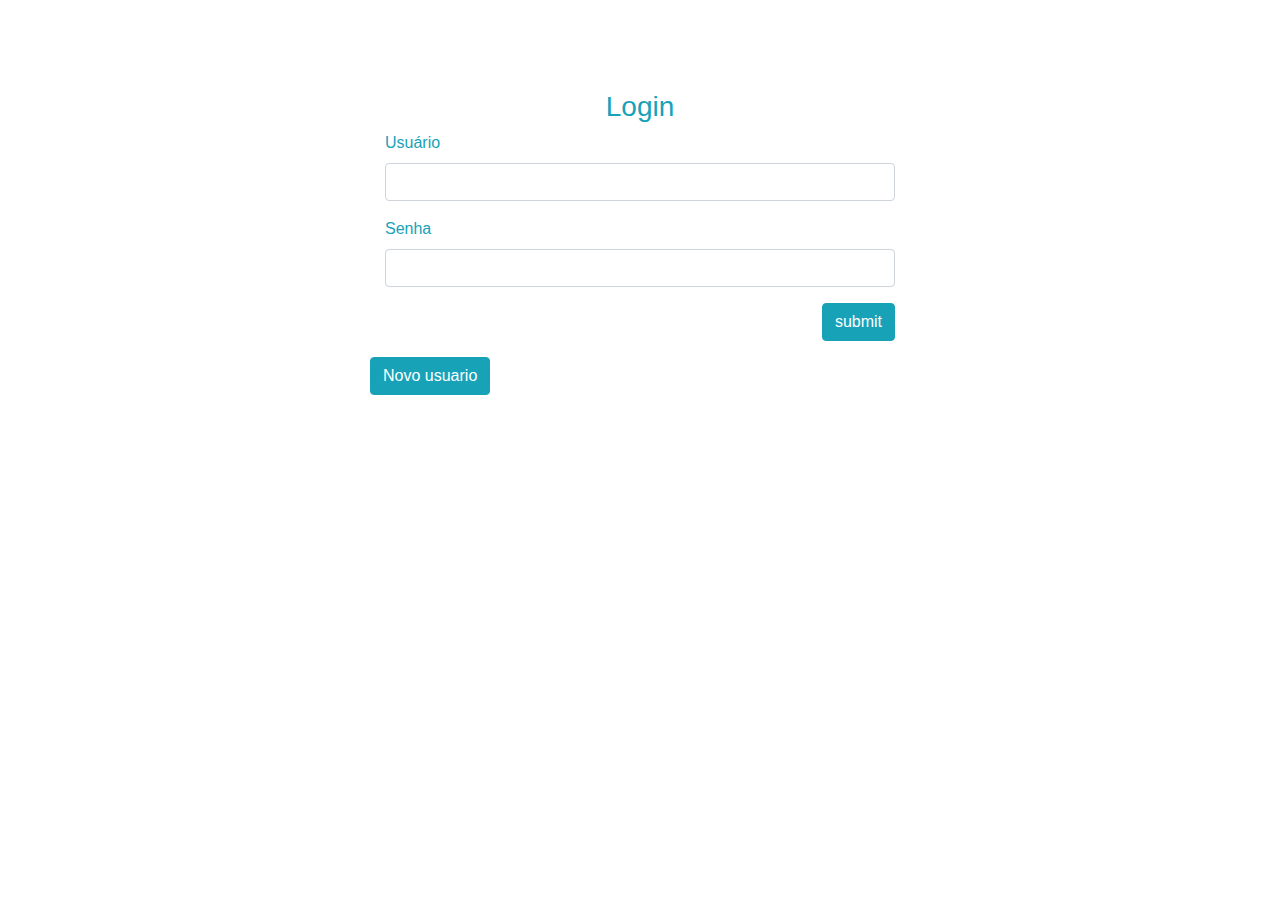
<file: ArquivosDoProjeto/componentes/login/index.html>
<!DOCTYPE html>
<html lang="en">

<head>
    <meta charset="UTF-8">
    <meta name="viewport" content="width=device-width, initial-scale=1.0">
    <title>Minha aplicação</title>
    <link rel="stylesheet" href="https://maxcdn.bootstrapcdn.com/bootstrap/4.0.0/css/bootstrap.min.css" integrity="sha384-Gn5384xqQ1aoWXA+058RXPxPg6fy4IWvTNh0E263XmFcJlSAwiGgFAW/dAiS6JXm" crossorigin="anonymous">
    <script src="login.js"></script>
    <script>
        // Verifica se o usuário já esta logado e se negativo, redireciona para tela de login        
        if (!usuarioCorrente.login) {
            window.location.href = LOGIN_URL;
        }

        function exibeUsuarios() {
            
            // Popula a tabela com os registros do banco de dados
            let listaUsuarios = '';
            for (i = 0; i < db_usuarios.usuarios.length; i++) {
                let usuario = db_usuarios.usuarios[i];
                listaUsuarios += `<tr><td scope="row">${usuario.nome}</td><td>${usuario.login}</td><td>${usuario.email}</td></tr>`;
            }

            // Substitui as linhas do corpo da tabela
            document.getElementById("table-usuarios").innerHTML = listaUsuarios

        }

        function initPage() {

            // Associa a função de logout ao botão
            document.getElementById('btn_logout').addEventListener('click', logoutUser);

            // Informa o nome do usuário logado
            document.getElementById('nomeUsuario').innerHTML = usuarioCorrente.nome;

            // Lista os usuários 
            exibeUsuarios ();
        }

        // Associa ao evento de carga da página a função para verificar se o usuário está logado
        window.addEventListener('load', initPage);
    </script>

</head>

<body>
    <h1>Olá <span id="nomeUsuario">, seja bem-vindo!</span></h1>
    <button id="btn_logout">Efetuar Logout</button>

    <div class="container">
        <div class="row">
            <div class="col-sm-12">
                <table id="grid-usuarios" class="table table-striped">
                    <thead>
                        <tr>
                            <th scope="col">Nome</th>
                            <th scope="col">login</th>
                            <th scope="col">E-mail</th>
                        </tr>
                    </thead>
                    <tbody id="table-usuarios">
                        <tr>
                            <td></td>
                            <td></td>
                            <td></td>
                        </tr>
                    </tbody>
                </table>
            </div>
        </div>
    </div>

    <script src="https://code.jquery.com/jquery-3.2.1.slim.min.js" integrity="sha384-KJ3o2DKtIkvYIK3UENzmM7KCkRr/rE9/Qpg6aAZGJwFDMVNA/GpGFF93hXpG5KkN" crossorigin="anonymous"></script>
    <script src="https://cdnjs.cloudflare.com/ajax/libs/popper.js/1.12.9/umd/popper.min.js" integrity="sha384-ApNbgh9B+Y1QKtv3Rn7W3mgPxhU9K/ScQsAP7hUibX39j7fakFPskvXusvfa0b4Q" crossorigin="anonymous"></script>
    <script src="https://maxcdn.bootstrapcdn.com/bootstrap/4.0.0/js/bootstrap.min.js" integrity="sha384-JZR6Spejh4U02d8jOt6vLEHfe/JQGiRRSQQxSfFWpi1MquVdAyjUar5+76PVCmYl" crossorigin="anonymous"></script>    
</body>

</html>
</file>
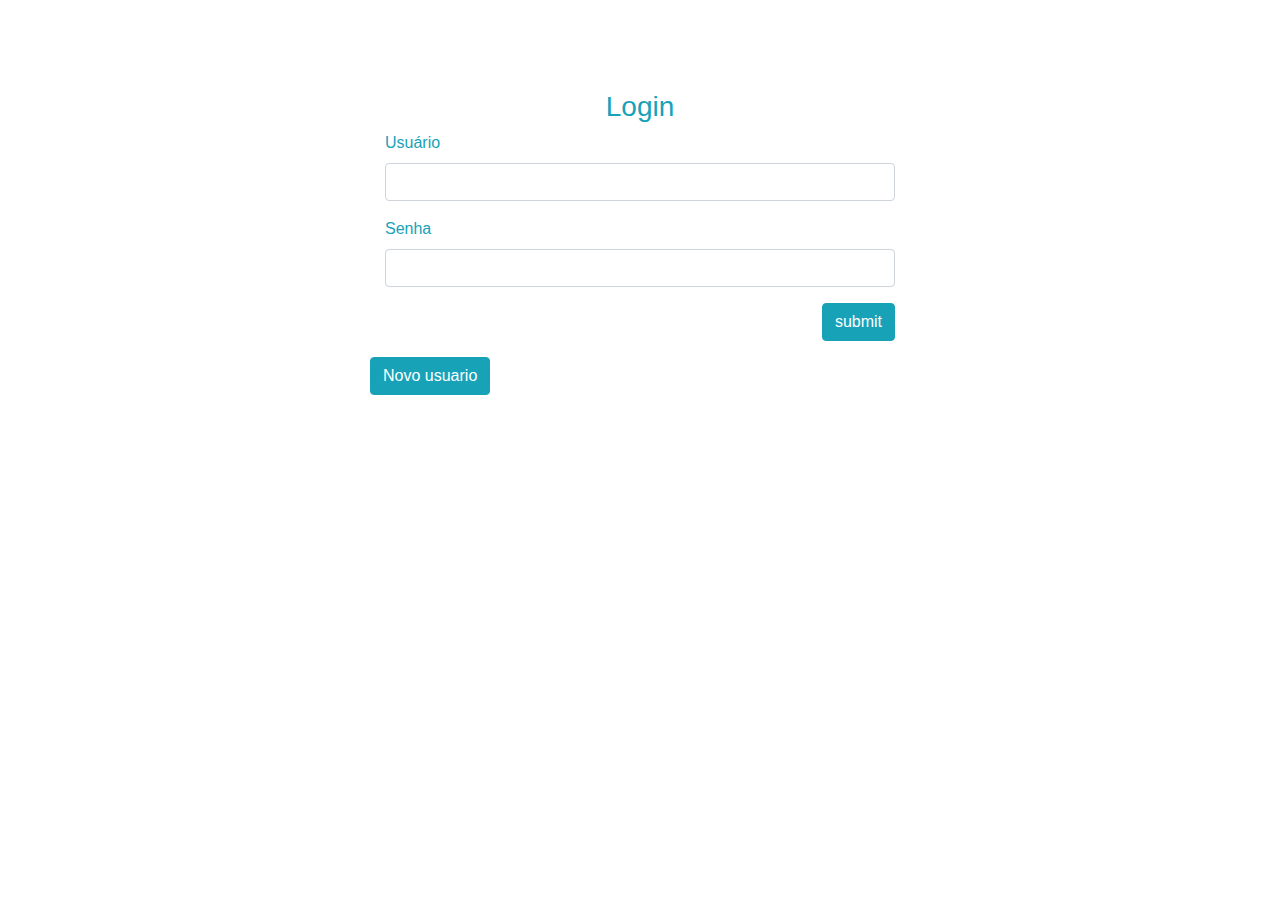
<file: ArquivosDoProjeto/componentes/login/login.html>
<!DOCTYPE html>
<html lang="en">

<head>
	<meta charset="UTF-8">
	<meta name="viewport" content="width=device-width, initial-scale=1.0">
	<title>Login</title>
	<link rel="stylesheet" href="https://maxcdn.bootstrapcdn.com/bootstrap/4.0.0/css/bootstrap.min.css" integrity="sha384-Gn5384xqQ1aoWXA+058RXPxPg6fy4IWvTNh0E263XmFcJlSAwiGgFAW/dAiS6JXm"
	 crossorigin="anonymous">
</head>

<body>
	<div id="login">
		<h3 class="text-center text-white pt-5">Novo Usuário</h3>
		<div class="container">
			<div id="login-row" class="row justify-content-center align-items-center">
				<div id="login-column" class="col-md-6">
					<div id="login-box" class="col-md-12">
						<form id="login-form" class="form" method="post" onsubmit="loginUser (this)">
							<h3 class="text-center text-info">Login</h3>
							<div class="form-group">
								<label for="username" class="text-info">Usuário</label><br>
                                <input type="text" name="username" id="username" class="form-control">
                            </div>
                            <div class="form-group">
                                <label for="password" class="text-info">Senha</label><br>
                                <input type="text" name="password" id="password" class="form-control">
                            </div>
                            <div class="form-group text-right">                                
                                <input type="submit" name="submit" class="btn btn-info btn-md" value="submit">
                            </div>
                        </form>
                    </div>
                    <button type="button" class="btn btn-info" data-toggle="modal" data-target="#loginModal">Novo usuario</button>
                </div>
            </div>
        </div>
    </div>    

  <!-- Modal -->
  <div class="modal fade" id="loginModal" tabindex="-1" role="dialog" aria-labelledby="loginModalLabel" aria-hidden="true">
    <div class="modal-dialog" role="document">
      <div class="modal-content">
        <div class="modal-header">
          <h5 class="modal-title" id="loginModalLabel">Login App</h5>
          <button type="button" class="close" data-dismiss="modal" aria-label="Close">
            <span aria-hidden="true">&times;</span>
          </button>
        </div>
        <div class="modal-body">
            <div id="login-box" class="col-md-12">
                <form id="login-form" class="form" method="post" onsubmit="loginUser (this)">
                    <h3 class="text-center text-info">Novo usuário</h3>
                    <div class="form-group">
                        <label for="login" class="text-info">Usuário</label><br>
                        <input type="text" name="txt_login" id="txt_login" class="form-control">
                    </div>
                    <div class="form-group">
                        <label for="nome" class="text-info">Nome completo</label><br>
                        <input type="text" name="txt_nome" id="txt_nome" class="form-control">
                    </div>
                    <div class="form-group">
                        <label for="email" class="text-info">email</label><br>
                        <input type="text" name="txt_email" id="txt_email" class="form-control">
                    </div>
                    <div class="form-group">
                        <label for="senha" class="text-info">Senha</label><br>
                        <input type="password" name="txt_senha" id="txt_senha" class="form-control">
                    </div>
                    <div class="form-group">
                        <label for="senha2" class="text-info">Confirmação de Senha</label><br>
                        <input type="password" name="txt_senha2" id="txt_senha2" class="form-control">
                    </div>
                </form>
            </div>
        </div>
        <div class="modal-footer">
          <button type="button" class="btn btn-secondary" data-dismiss="modal">Cancelar</button>
          <button type="button" id="btn_salvar" class="btn btn-info">Salvar</button>
        </div>
      </div>
    </div>
  </div>

    <script src="login.js"></script>
    <script>
        
        // Declara uma função para processar o formulário de login
        function processaFormLogin (event) {                
                // Cancela a submissão do formulário para tratar sem fazer refresh da tela
                event.preventDefault ();

                // Obtem os dados de login e senha a partir do formulário de login
                var username = document.getElementById('username').value;
                var password = document.getElementById('password').value;

                // Valida login e se estiver ok, redireciona para tela inicial da aplicação
                resultadoLogin = loginUser (username, password);
                if (resultadoLogin) {
                    window.location.href = 'index.html';
                }
                else { // Se login falhou, avisa ao usuário
                    alert ('Usuário ou senha incorretos');
                }
        }

        function salvaLogin (event) {
            // Cancela a submissão do formulário para tratar sem fazer refresh da tela
            event.preventDefault ();

            // Obtem os dados do formulário
            let login  = document.getElementById('txt_login').value;
            let nome   = document.getElementById('txt_nome').value;
            let email  = document.getElementById('txt_email').value;
            let senha  = document.getElementById('txt_senha').value;
            let senha2 = document.getElementById('txt_senha2').value;
            if (senha != senha2) {
                alert ('As senhas informadas não conferem.');
                return
            }

            // Adiciona o usuário no banco de dados
            addUser (nome, login, senha, email);
            alert ('Usuário salvo com sucesso. Proceda com o login para ');

            // Oculta a div modal do login
            //document.getElementById ('loginModal').style.display = 'none';
            $('#loginModal').modal('hide');
        }

        // Associa a funçao processaFormLogin  formulário adicionado um manipulador do evento submit
        document.getElementById ('login-form').addEventListener ('submit', processaFormLogin);


        // Associar salvamento ao botao
        document.getElementById ('btn_salvar').addEventListener ('click', salvaLogin);        
    </script>

    <script src="https://code.jquery.com/jquery-3.2.1.slim.min.js" integrity="sha384-KJ3o2DKtIkvYIK3UENzmM7KCkRr/rE9/Qpg6aAZGJwFDMVNA/GpGFF93hXpG5KkN" crossorigin="anonymous"></script>
    <script src="https://cdnjs.cloudflare.com/ajax/libs/popper.js/1.12.9/umd/popper.min.js" integrity="sha384-ApNbgh9B+Y1QKtv3Rn7W3mgPxhU9K/ScQsAP7hUibX39j7fakFPskvXusvfa0b4Q" crossorigin="anonymous"></script>
    <script src="https://maxcdn.bootstrapcdn.com/bootstrap/4.0.0/js/bootstrap.min.js" integrity="sha384-JZR6Spejh4U02d8jOt6vLEHfe/JQGiRRSQQxSfFWpi1MquVdAyjUar5+76PVCmYl" crossorigin="anonymous"></script>    
</body>
</html>
</file>
